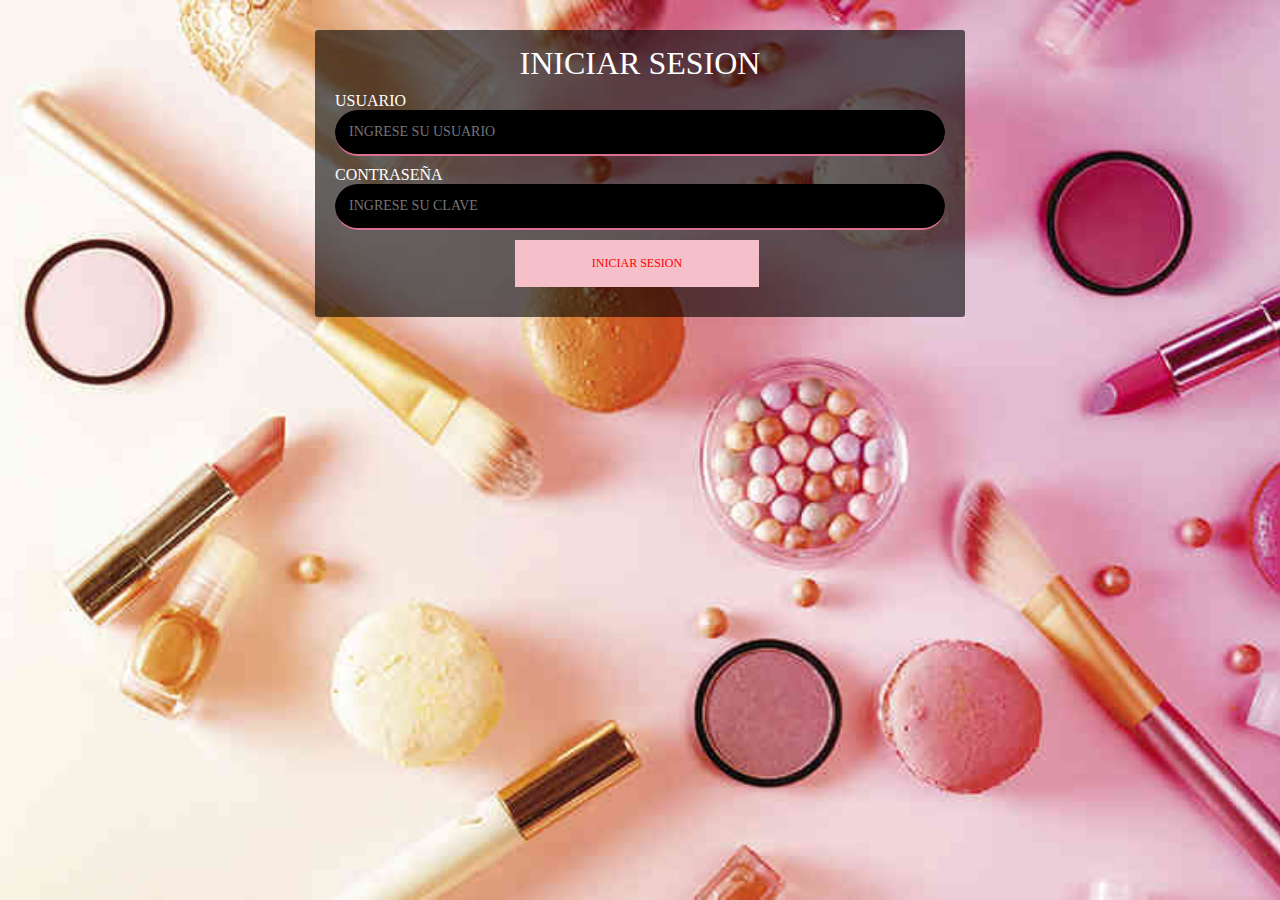
<file: INDEX.HTML>
<!DOCTYPE html>
<html lang="es">

<head>
    <title>INICIAR SESION</title>
    <link rel="stylesheet" href="CSS/ESTILOS_INDEX.CSS">
    <script src="JS/FUNCIONES.JS"></script>
    <meta charset="UTF-8">
    <meta name="viewport"
        content="width=device-width, user-scaleable=no , initial-scale=1.0,maximum-scale=1.0, minimum-scale=1.0">

</head>

<body>

    <div class="contenedor">
        <form class="formulario">
            <h1 class="titulo">INICIAR SESION</h1>
            <label for="usuario" class="label">USUARIO</label>
            <input type="text" class="form-input" id="usuario" placeholder="INGRESE SU USUARIO">

            <label for="clave" class="label">CONTRASEÑA</label>
            <input type="password" class="form-input" id="clave" placeholder="INGRESE SU CLAVE">
                <input type="submit" class="bton-submit" value="INICIAR SESION" onclick="iniciar()">
        </form>

    </div>


</body>



</html>
</file>
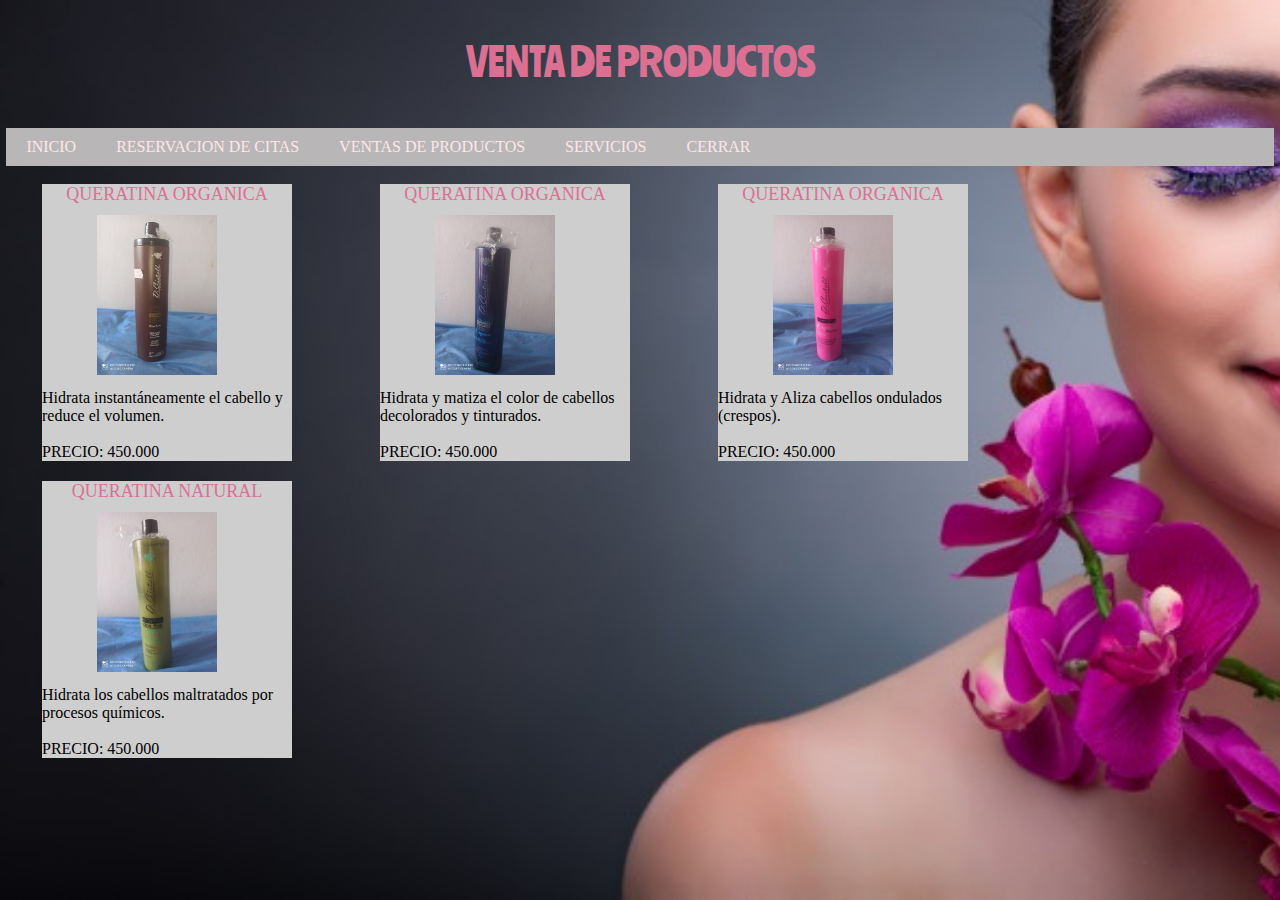
<file: ven_pro.html>
<!DOCTYPE html>
<html lang="es">


<head>
    <title>VENTA DE PRODUCTOS</title>
    <link href="https://fonts.googleapis.com/css2?family=Ranchers&display=swap" rel="stylesheet">
    <meta charset="UTF-8">
    <meta name="viewport"
        content="width=device-width, user-scaleable=no , initial-scale=1.0,maximum-scale=1.0, minimum-scale=1.0">
    <script src="JS/funcones.js"></script>
    <link rel="styleSheet" href="CSS/estilos_ven_pro.css" type="text/css" />
</head>

<body>
    <h1 class="titulo">VENTA DE PRODUCTOS</h1>
    <header>
        <nav>
            <ul>
                <li><a href="inicio.html">INICIO</a></li>
                <li><a href="res_cit.html">RESERVACION DE CITAS</a></li>
                <li><a href="ven_pro.html">VENTAS DE PRODUCTOS</a></li>
                <li><a href="servicios.html">SERVICIOS</a></li>
                <li><a href="index.html">CERRAR</a></li>
            </ul>
        </nav>
    </header>

    <section class="contenedor">
        <div class="uno">
            <h2 class="titulo1">QUERATINA ORGANICA</h2><img src="IMG/img1.jpeg"></img>
            <p>Hidrata instantáneamente el cabello y reduce el volumen. <br> <br> PRECIO: 450.000</p>
        </div>


        <div class="dos">
            <h2 class="titulo1">QUERATINA ORGANICA</h2><img src="IMG/img2.jpeg"></img>
            <p>Hidrata y matiza el color de cabellos decolorados y tinturados. <br> <br> PRECIO: 450.000</p>
        </div>

        <div class="tres">
            <h2 class="titulo1">QUERATINA ORGANICA</h2><img src="IMG/img3.jpeg"></img>
            <p>Hidrata y Aliza cabellos ondulados (crespos). <br> <br> PRECIO: 450.000</p>
        </div>

        <div class="cuatro">
            <h2 class="titulo1">QUERATINA NATURAL</h2><img src="IMG/img4.jpeg"></img>
            <p>Hidrata los cabellos maltratados por procesos químicos. <br> <br> PRECIO: 450.000</p>
        </div>

    </section>
</body>
</file>
<file: CSS/ESTILOS_INDEX.CSS>
*{
    margin: 0;
    padding: 0;
    -webkit-box-sizing: border-box;
    -moz-box-sizing: border-box;
    box-sizing:border-box;
}


body{
    background:url(../IMG/comesticos.jpg);
    -webkit-background-size:cover ;
    background-size:cover ;
    background-attachment: fixed;
}


.contenedor .formulario  .titulo{
    font-weight: normal;
    font-family: cursive;
    color: white;
    text-align: center;
    padding:10px 0;
}
.contenedor .formulario{
    background: rgba(0, 0, 0, 0.6);
    width: 90%;
    max-width: 650px;
    margin:  auto ;
    padding: 5px 20px;
    margin-top: 30px;
    padding-bottom: 30px;
    border-radius: 3px;
}

.contenedor .formulario .label{
    display: block;
    color:white;
    font-size: 16px;
    font-family: cursive;
    position: relative;
}

.contenedor .formulario .form-input{
    background: rgb(0, 0, .7); 
    border: none;
    outline: none;
    border-bottom:2px solid palevioletred;
    width: 100%;
    padding: 14px;
    margin-bottom: 10px;
    border-radius: 100px;
    font-size: 14px;
    color: white;
    font-family: cursive;
}

.contenedor .formulario {
    resize: vertical;
    
}

.contenedor .formulario .bton-submit{
    width: 40%;
    font-family: cursive;
    outline: none;
    background: rgb(245, 192, 201);
    font-size: 12px;
    border:  none;
    color: red;
    padding: 16px 0 ;
    cursor: pointer;
    transition: all .5s ease;
    margin: 0px 180px;

}
</file>
<file: CSS/estilos_ven_pro.css>
* {
    margin: 0;
    padding: 0;
  }

  body {
    background: rgb(255, 214, 214);
    background:url(../IMG/ven_pro.jpg);
    -webkit-background-size:cover ;
    background-size:cover ;
    background-attachment: fixed;

  }

  .titulo{
    font-size: 40px;
    font-weight: normal;
    font-family: 'Ranchers', cursive;
    color: palevioletred;
    text-align: center;
    padding:35px 0;
    align-items: center;
}
header{
    width: 99%;
    margin: 8px auto;
    max-width: 1300px    
  }

   
  header nav {
    background: rgb(184, 182, 182);
    overflow: hidden;
  
  }

  header nav ul {
    list-style: none;
      }

  header nav ul li {
    float: left;

  }

  header nav ul li a {
    padding: 10px 20px;
    display: block;
    color: rgb(255, 230, 234);
    text-decoration: none;
    font-family: cursive;
  }
  
section div img {
      width: 120px;
      padding: 10px 55px;
  }

  section div {
      width: 250px;
      background:   rgb(207, 206, 206);
      display: inline-block;
      margin: 10px 42px;
  }

.contenedor .titulo1{
    font-size: 18px;
    font-weight: normal;
    font-family: cursive;
    color:  palevioletred;
    text-align: center;
    padding:0px 0px;
    align-items: center;
}
</file>
